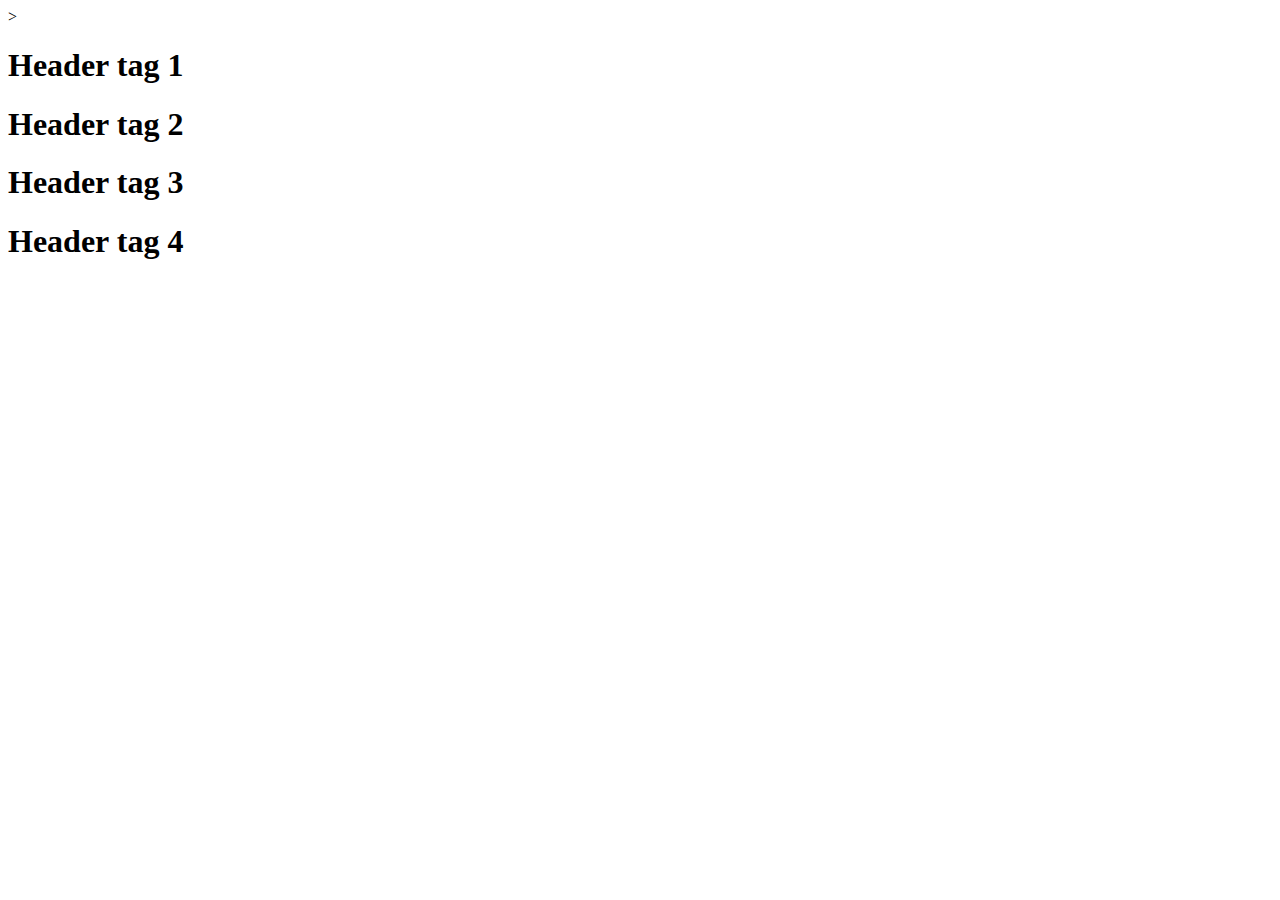
<file: FOUNDATIONWEBSITE/index.html>
<!DOCTYPE html>
<html lang="en">
<head>
     <meta charset="UTF-8">
     <meta name="viewport" content="width=device-width", initial-scale=1.0>>
     <title>Document</title>
     <link rel="stylesheet" herf="https://CSS/headertest.css">
</head>
<body> 
    <h1>Header tag 1</h1>
    <h1>Header tag 2</h1>
    <h1>Header tag 3</h1>
    <div>
        <h1>Header tag 4</h1>
    </div>
</body>
</html>
</file>
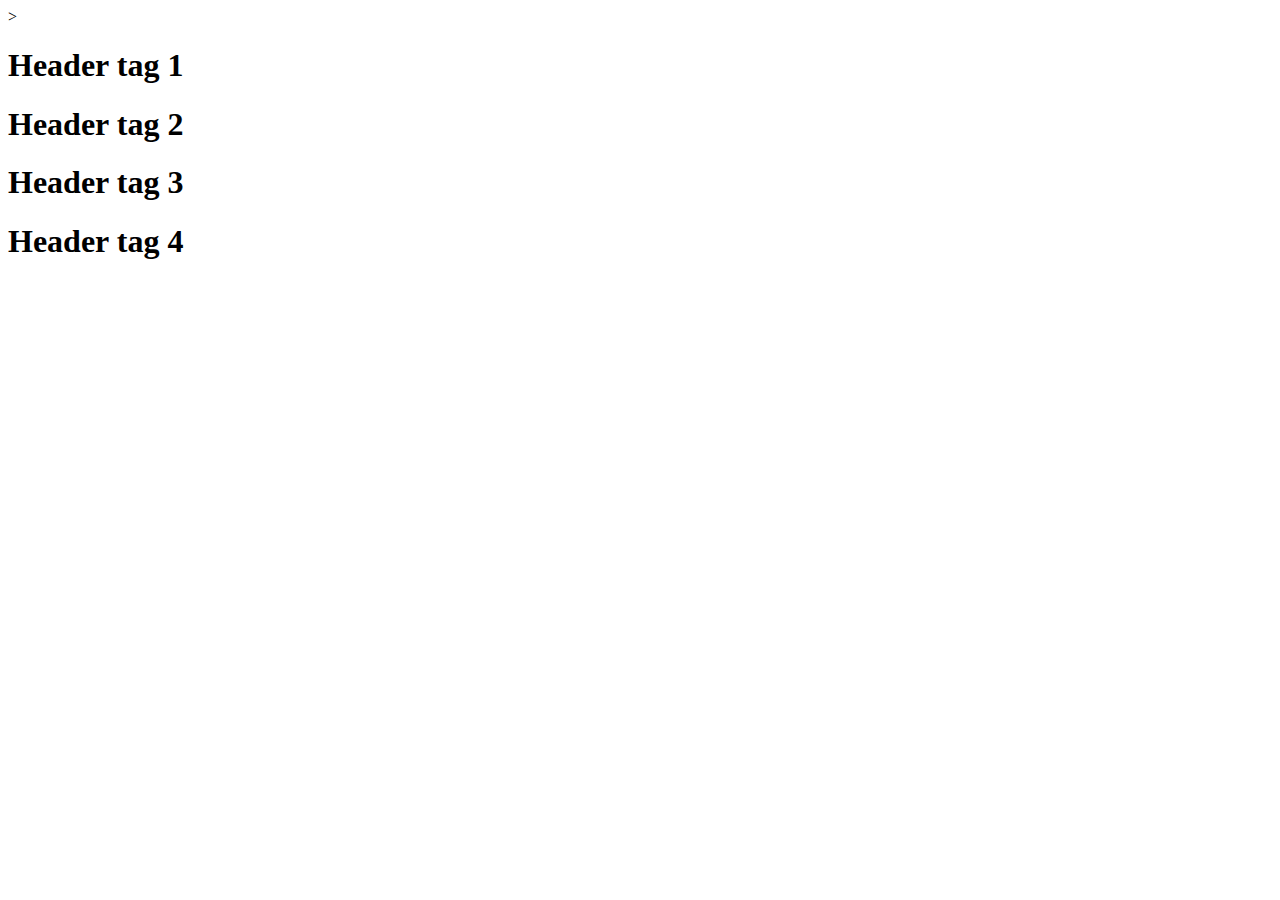
<file: FOUNDATIONWEBSITE/headertest.html>
<!DOCTYPE html>
<html lang="en">
<head>
     <meta charset="UTF-8">
     <meta name="viewport" content="width=device-width", initial-scale=1.0>>
     <title>Document</title>
     <link rel="stylesheet" herf="https://CSS/headertest.css">
</head>
<body> 
    <h1>Header tag 1</h1>
    <h1 class="headerstyl">Header tag 2</h1>
    <h1>Header tag 3</h1>
    <div>
        <h1>Header tag 4</h1>
    </div>
</body>
</html>
</file>
